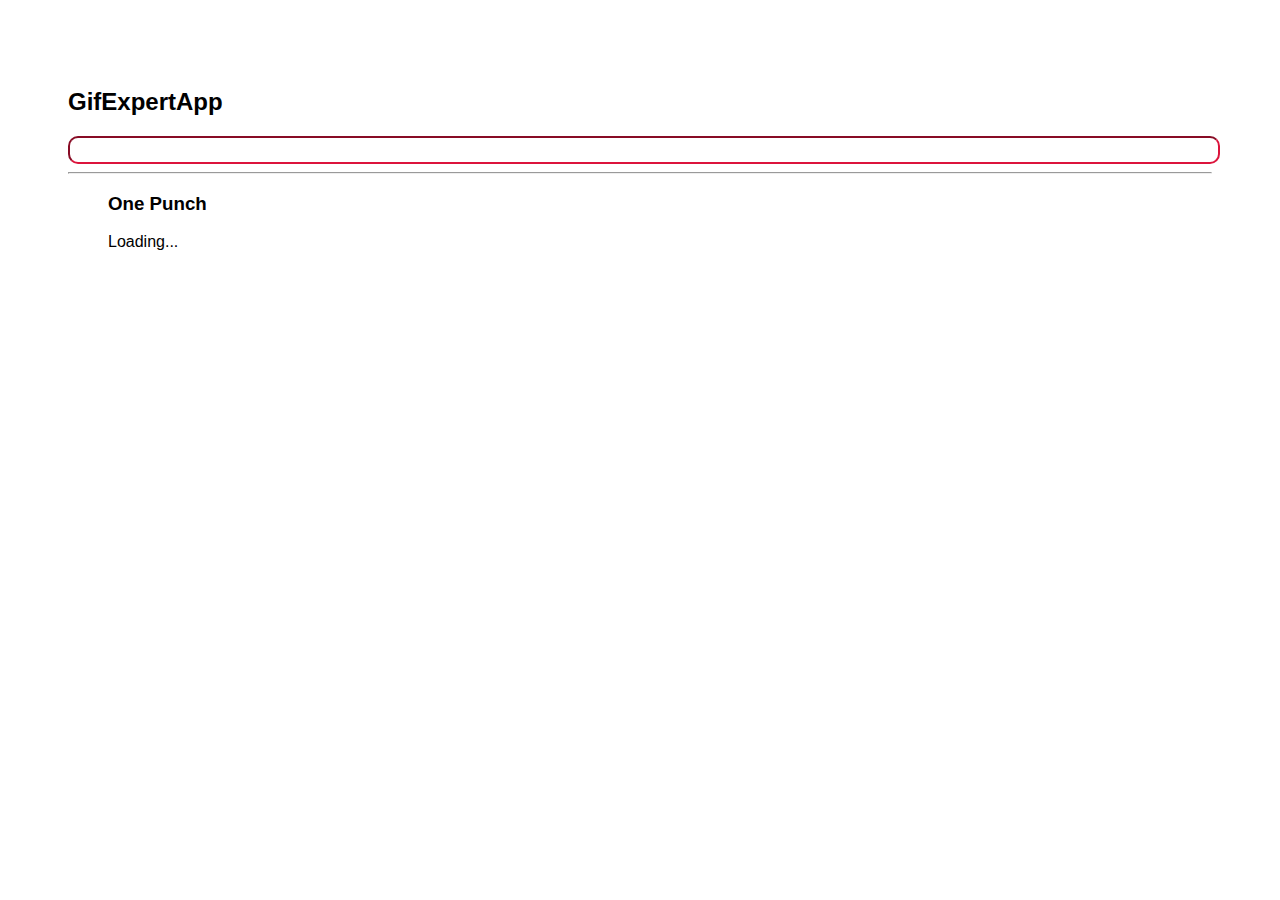
<file: docs/index.html>
<!DOCTYPE html>
<html lang="en">
  <head>
    <meta charset="utf-8" />
    <link rel="icon" href="./favicon.ico" />
    <meta name="viewport" content="width=device-width,initial-scale=1" />
    <meta name="theme-color" content="#000000" />
    <meta
      name="description"
      content="Web site created using create-react-app"
    />
    <link rel="apple-touch-icon" href="./logo192.png" />
    <link rel="manifest" href="./manifest.json" />
    <link
      rel="stylesheet"
      href="https://cdnjs.cloudflare.com/ajax/libs/animate.css/4.1.1/animate.min.css"
    />
    <title>Gif Expert App</title>
    <link href="./static/css/main.47f03311.chunk.css" rel="stylesheet" />
  </head>
  <body>
    <noscript>You need to enable JavaScript to run this app.</noscript>
    <div id="root"></div>
    <script>
      !(function (e) {
        function t(t) {
          for (
            var n, p, f = t[0], i = t[1], l = t[2], c = 0, s = [];
            c < f.length;
            c++
          )
            (p = f[c]),
              Object.prototype.hasOwnProperty.call(o, p) &&
                o[p] &&
                s.push(o[p][0]),
              (o[p] = 0);
          for (n in i)
            Object.prototype.hasOwnProperty.call(i, n) && (e[n] = i[n]);
          for (a && a(t); s.length; ) s.shift()();
          return u.push.apply(u, l || []), r();
        }
        function r() {
          for (var e, t = 0; t < u.length; t++) {
            for (var r = u[t], n = !0, f = 1; f < r.length; f++) {
              var i = r[f];
              0 !== o[i] && (n = !1);
            }
            n && (u.splice(t--, 1), (e = p((p.s = r[0]))));
          }
          return e;
        }
        var n = {},
          o = { 1: 0 },
          u = [];
        function p(t) {
          if (n[t]) return n[t].exports;
          var r = (n[t] = { i: t, l: !1, exports: {} });
          return e[t].call(r.exports, r, r.exports, p), (r.l = !0), r.exports;
        }
        (p.m = e),
          (p.c = n),
          (p.d = function (e, t, r) {
            p.o(e, t) ||
              Object.defineProperty(e, t, { enumerable: !0, get: r });
          }),
          (p.r = function (e) {
            "undefined" != typeof Symbol &&
              Symbol.toStringTag &&
              Object.defineProperty(e, Symbol.toStringTag, { value: "Module" }),
              Object.defineProperty(e, "__esModule", { value: !0 });
          }),
          (p.t = function (e, t) {
            if ((1 & t && (e = p(e)), 8 & t)) return e;
            if (4 & t && "object" == typeof e && e && e.__esModule) return e;
            var r = Object.create(null);
            if (
              (p.r(r),
              Object.defineProperty(r, "default", { enumerable: !0, value: e }),
              2 & t && "string" != typeof e)
            )
              for (var n in e)
                p.d(
                  r,
                  n,
                  function (t) {
                    return e[t];
                  }.bind(null, n)
                );
            return r;
          }),
          (p.n = function (e) {
            var t =
              e && e.__esModule
                ? function () {
                    return e.default;
                  }
                : function () {
                    return e;
                  };
            return p.d(t, "a", t), t;
          }),
          (p.o = function (e, t) {
            return Object.prototype.hasOwnProperty.call(e, t);
          }),
          (p.p = "/");
        var f = (this["webpackJsonpgift-expert-app"] =
            this["webpackJsonpgift-expert-app"] || []),
          i = f.push.bind(f);
        (f.push = t), (f = f.slice());
        for (var l = 0; l < f.length; l++) t(f[l]);
        var a = i;
        r();
      })([]);
    </script>
    <script src="./static/js/2.38aab266.chunk.js"></script>
    <script src="./static/js/main.d86959f6.chunk.js"></script>
  </body>
</html>
</file>
<file: docs/static/css/main.47f03311.chunk.css>
*{font-family:-apple-system,BlinkMacSystemFont,"Segoe UI",Roboto,Oxygen,Ubuntu,Cantarell,"Open Sans","Helvetica Neue",sans-serif}body{padding:60px}input{border-color:#dc143c;border-radius:10px;color:coral;font-size:1.2rem;width:100%}.card-grid{display:flex;flex-direction:row;flex-wrap:wrap}.card{align-content:center;border:1px solid grey;border-radius:6px;margin-bottom:10px;margin-right:10px;overflow:hidden}.card p{padding:5px;text-align:center}.card img{max-height:170px}
/*# sourceMappingURL=main.47f03311.chunk.css.map */
</file>
